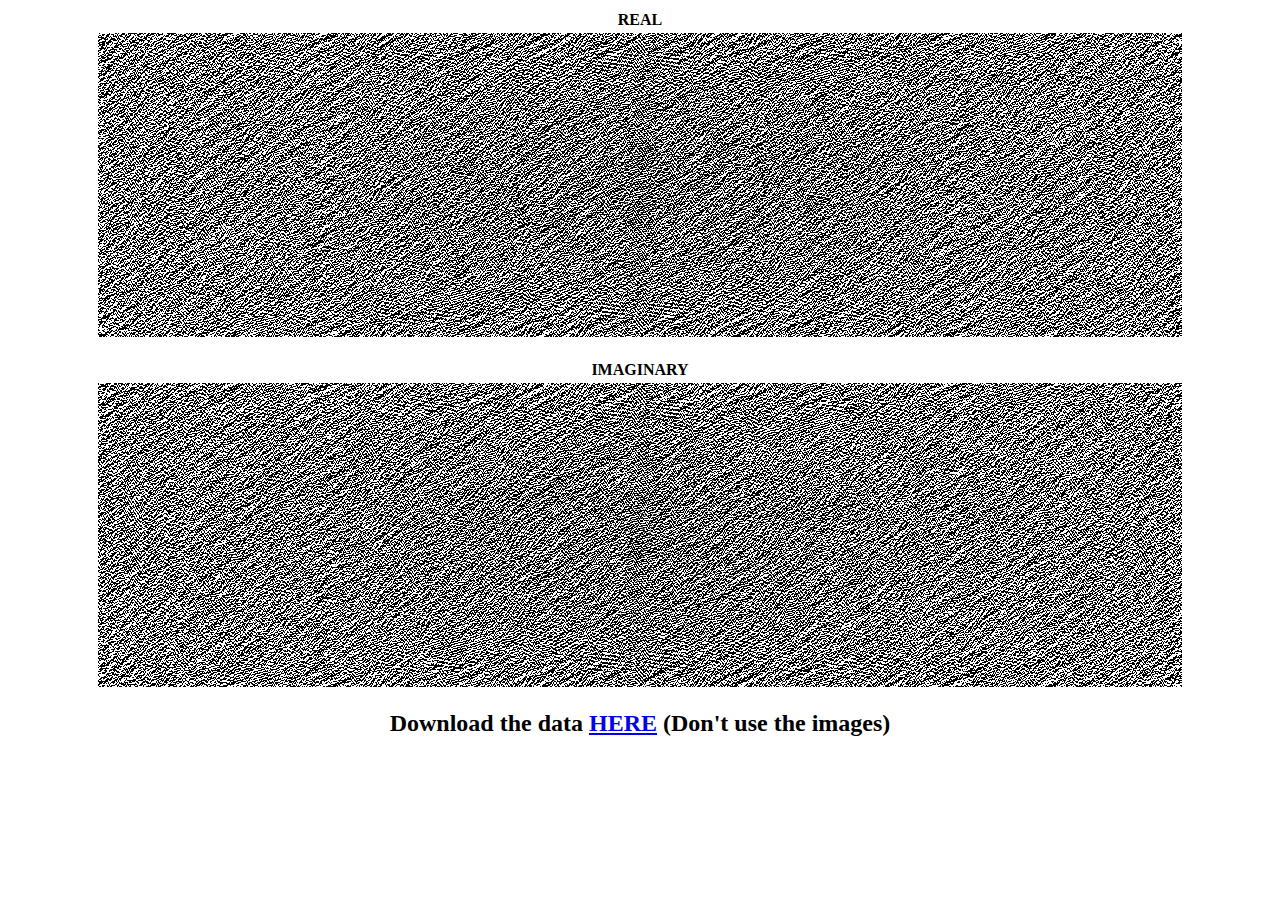
<file: images/index.html>
<html>
<head></head>
<body>
    <center>
    <table style="width=100%">
        <tr>
            <th>REAL</th>
        </tr>
        <tr>
            <td>
            <img src="fourier_is_in_the_details_REAL.png"></img>
            </td>
        </tr>
    </table>
    <br/>
    <table style="width=100%">
        <tr>
            <th>IMAGINARY</th>
        </tr>
        <tr>
            <td>
            <img src="fourier_is_in_the_details_IMAGINARY.png"></img>
            </td>
        </tr>
    </table>
    <h2>Download the data <a href="/images/fourier.npy">HERE</a> (Don't use the images)</h2>
    </center>
</body>
</html>
</file>
